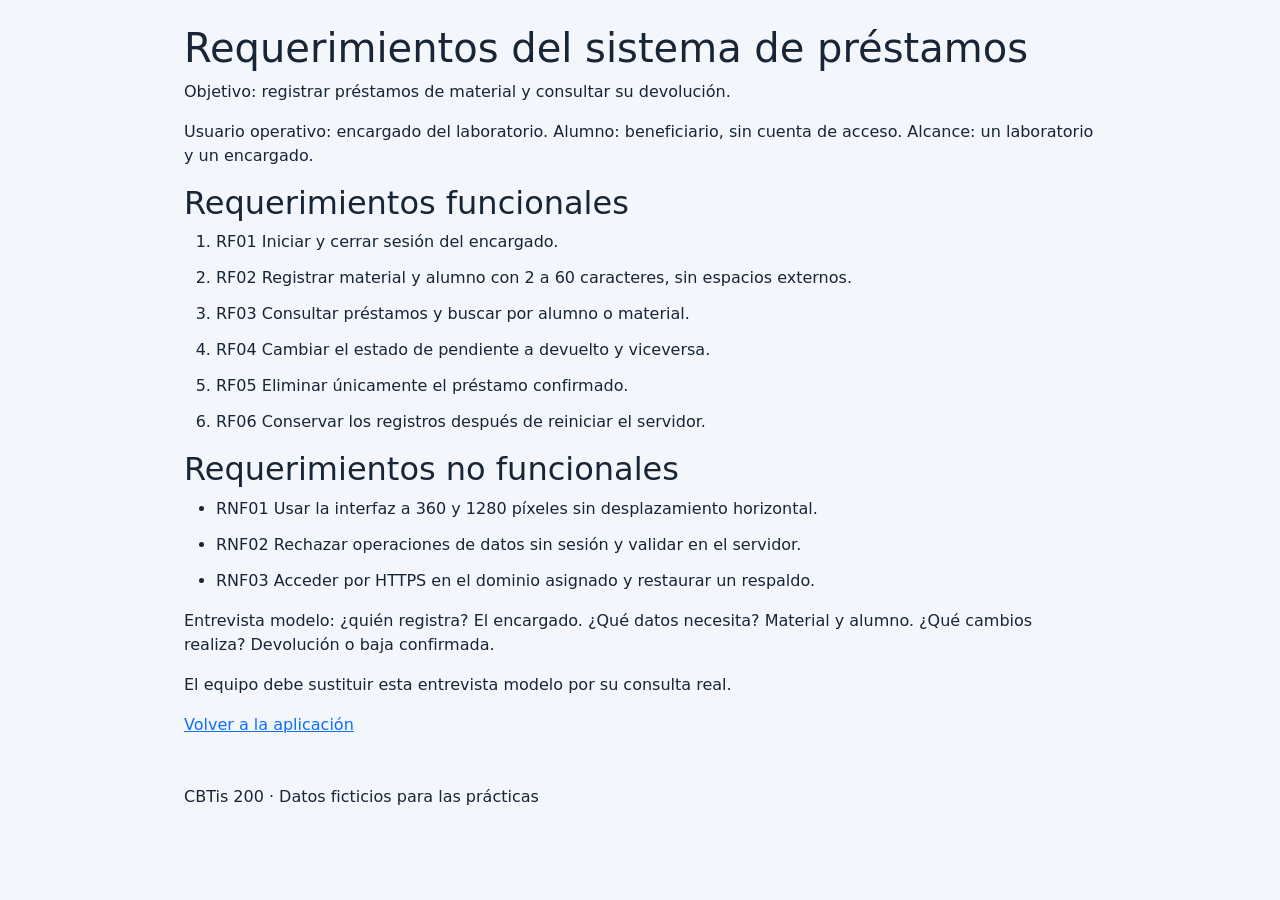
<file: public/requerimientos.html>
<!doctype html>
<!-- La línea anterior indica al navegador que el documento usa HTML moderno (HTML5). -->

<!-- Inicia el documento. lang="es" indica que el contenido está en español. -->
<html lang="es">

<!-- Inicia la sección de configuración de la página (no se ve en pantalla). -->

<head>

  <!-- Permite mostrar correctamente acentos, la letra ñ y otros caracteres.
       Debe ir primero dentro de head. -->
  <meta charset="utf-8">

  <!--
    Configura la vista en dispositivos móviles:
    width=device-width: usa el ancho real de la pantalla del dispositivo.
    initial-scale=1: muestra la página sin zoom al abrirla.
  -->
  <meta name="viewport" content="width=device-width, initial-scale=1">

  <!-- Texto de la pestaña. Es distinto al de index.html para saber en qué página estamos. -->
  <title>Requerimientos · Préstamos del laboratorio</title>

  <!-- Carga Bootstrap primero, para que nuestros estilos puedan modificarlo. -->
  <link rel="stylesheet" href="https://cdn.jsdelivr.net/npm/bootstrap@5.3.8/dist/css/bootstrap.min.css">

  <!-- Carga nuestros estilos. Son los mismos de index.html,
       así las dos páginas se ven iguales. -->
  <link rel="stylesheet" href="estilos.css">

  <!-- Termina la sección de configuración. -->
</head>

<!-- Inicia el cuerpo: todo lo que el usuario ve en la página. -->

<body>

  <!-- main: contenido principal de la página. Solo debe haber uno. -->
  <main>

    <!-- h1: título principal de esta página. Solo debe haber uno. -->
    <h1>Requerimientos del sistema de préstamos</h1>

    <!-- Párrafo con el objetivo: qué problema resuelve el sistema. -->
    <p>Objetivo: registrar préstamos de material y consultar su devolución.</p>

    <!--
      Párrafo con los usuarios y el alcance:
      quién usa el sistema, quién recibe el préstamo y hasta dónde llega el proyecto.
      El salto de línea en el código no se ve en la página:
      el navegador lo muestra como un solo párrafo.
    -->
    <p>Usuario operativo: encargado del laboratorio. Alumno: beneficiario,
      sin cuenta de acceso. Alcance: un laboratorio y un encargado.</p>

    <!-- h2: subtítulo para los requerimientos funcionales
         (lo que el sistema debe HACER). -->
    <h2>Requerimientos funcionales</h2>

    <!--
      ol: lista ordenada (numerada).
      Se usa porque los requerimientos tienen un orden y una clave (RF01, RF02...).
    -->
    <ol>

      <!-- li: cada elemento de la lista. -->
      <li>RF01 Iniciar y cerrar sesión del encargado.</li>

      <!-- En index.html, este requerimiento se cumple con minlength="2" y maxlength="60". -->
      <li>RF02 Registrar material y alumno con 2 a 60 caracteres, sin espacios externos.</li>

      <!-- En index.html corresponde al campo con id="buscar". -->
      <li>RF03 Consultar préstamos y buscar por alumno o material.</li>

      <li>RF04 Cambiar el estado de pendiente a devuelto y viceversa.</li>

      <li>RF05 Eliminar únicamente el préstamo confirmado.</li>

      <li>RF06 Conservar los registros después de reiniciar el servidor.</li>

      <!-- Termina la lista ordenada. -->
    </ol>

    <!-- h2: subtítulo para los requerimientos no funcionales
         (CÓMO debe funcionar: calidad, seguridad, rendimiento). -->
    <h2>Requerimientos no funcionales</h2>

    <!--
      ul: lista sin numerar (con viñetas).
      La clave RNF01, RNF02... ya identifica a cada elemento.
    -->
    <ul>

      <!-- Diseño adaptable: se cumple con el viewport y el @media de estilos.css. -->
      <li>RNF01 Usar la interfaz a 360 y 1280 píxeles sin desplazamiento horizontal.</li>

      <!-- Seguridad: el servidor debe revisar los datos aunque el navegador ya los haya validado. -->
      <li>RNF02 Rechazar operaciones de datos sin sesión y validar en el servidor.</li>

      <!-- Publicación: conexión segura (HTTPS) y copias de respaldo. -->
      <li>RNF03 Acceder por HTTPS en el dominio asignado y restaurar un respaldo.</li>

      <!-- Termina la lista sin numerar. -->
    </ul>

    <!-- Párrafo con la entrevista modelo: las preguntas que se hacen al usuario
         para descubrir los requerimientos. -->
    <p>Entrevista modelo: ¿quién registra? El encargado. ¿Qué datos necesita?
      Material y alumno. ¿Qué cambios realiza? Devolución o baja confirmada.</p>

    <!-- Indicación para el equipo: hacer su propia entrevista con un usuario real. -->
    <p>El equipo debe sustituir esta entrevista modelo por su consulta real.</p>

    <!-- a: enlace para regresar a la página principal. -->
    <a href="index.html">Volver a la aplicación</a>

    <!-- Termina el contenido principal. -->
  </main>

  <!-- footer: pie de página. Es igual al de index.html para mantener la misma identidad. -->
  <footer>CBTis 200 · Datos ficticios para las prácticas</footer>

  <!-- Termina el cuerpo. -->
</body>

<!-- Termina el documento HTML. -->

</html>
</file>
<file: public/estilos.css>
/* ============================================================
   estilos.css · Préstamos del laboratorio
   Estilos propios. Se cargan después de Bootstrap,
   por eso tienen prioridad sobre sus reglas.
   ============================================================ */

/*
  * (selector universal): aplica la regla a TODOS los elementos.
  box-sizing: border-box hace que el ancho incluya el padding y el borde.
  Así, un input con width: 100% no se sale de su contenedor.
*/
* {
  box-sizing: border-box;
}

/* body: estilos generales de toda la página. */
body {
  /* Usa la fuente del sistema operativo; si no existe, cualquier sans-serif. */
  font-family: system-ui, sans-serif;
  /* Quita el margen que el navegador pone por defecto alrededor de la página. */
  margin: 0;
  /* Color del texto: azul muy oscuro (más suave que el negro puro). */
  color: #172536;
  /* Color de fondo: gris azulado muy claro. */
  background: #f3f6fa;
}

/*
  Selector de grupo: la coma aplica la misma regla a header, main y footer.
  Limita el ancho y centra el contenido en pantallas grandes.
*/
header,
main,
footer {
  /* Ancho máximo de 960 px; en pantallas más chicas ocupa todo el ancho. */
  max-width: 960px;
  /* margin: auto centra el bloque horizontalmente. */
  margin: auto;
  /* Espacio interno de 24 px en los cuatro lados. */
  padding: 24px;
}

/* header: franja superior en azul oscuro con texto blanco. */
header {
  background: #163c59;
  color: white;
}

/*
  nav: el menú usa Flexbox.
  display: flex coloca los enlaces uno al lado del otro.
  flex-wrap: wrap los baja a otra línea si no caben (celulares).
  gap: 16px deja una separación entre enlaces.
*/
nav {
  display: flex;
  flex-wrap: wrap;
  gap: 16px;
}

/*
  Selector descendiente: solo los enlaces (a) que están DENTRO de header.
  Por defecto los enlaces son azules; sobre fondo azul no se leerían.
*/
header a {
  color: white;
}

/* section: cada sección se ve como una "tarjeta" blanca. */
section {
  /* 20 px arriba y abajo, 0 a los lados: separa una tarjeta de otra. */
  margin: 20px 0;
  /* Espacio interno de la tarjeta. */
  padding: 20px;
  /* Fondo blanco que contrasta con el gris del body. */
  background: white;
  /* Esquinas redondeadas. */
  border-radius: 8px;
}

/*
  label: normalmente es un elemento en línea.
  display: block hace que cada etiqueta ocupe su propia línea.
*/
label {
  display: block;
  /* 10 px arriba y abajo para separar un campo de otro. */
  margin: 10px 0;
}

/* Reglas comunes para los controles de formulario. */
input,
select,
button {
  /* Los controles no heredan la fuente del body por defecto; inherit la copia. */
  font: inherit;
  /* Espacio interno: controles más cómodos de tocar en celular. */
  padding: 10px;
  /* Nunca más anchos que su contenedor (evita el desplazamiento horizontal, RNF01). */
  max-width: 100%;
}

/*
  Cajas de texto y listas desplegables:
  ocupan todo el ancho disponible y tienen un borde gris visible.
  select todavía no se usa; queda listo para prácticas posteriores.
*/
input,
select {
  width: 100%;
  /* Borde de 1 px, línea continua, color gris azulado. */
  border: 1px solid #687889;
}

/* button: separación y cursor de mano al pasar el mouse. */
button {
  margin: 6px;
  cursor: pointer;
}

/*
  :focus-visible es una pseudoclase: se activa cuando el elemento
  recibe el foco con el teclado (tecla Tab).
  Dibuja un contorno naranja para que se sepa dónde está el usuario.
  Ayuda a quien navega sin mouse (accesibilidad).
*/
button:focus-visible,
a:focus-visible {
  outline: 3px solid #d68a00;
}

/* li: cada elemento de las listas (préstamos y requerimientos). */
li {
  /* Separación entre elementos. */
  margin-bottom: 12px;
  /* Corta palabras muy largas para que no se salgan de la pantalla. */
  overflow-wrap: anywhere;
}

/*
  .campos: selector de CLASE (lleva punto). Aplica al div class="campos".
  Usa CSS Grid para acomodar Material y Alumno en dos columnas.
*/
.campos {
  display: grid;
  /* Dos columnas del mismo tamaño (1fr = una fracción del espacio). */
  grid-template-columns: 1fr 1fr;
  /* Separación entre columnas y filas. */
  gap: 16px;
}

/*
  #mensaje: selector de ID (lleva #). Aplica a <p id="mensaje">.
  min-height reserva espacio aunque esté vacío, para que la página
  no "brinque" cuando JavaScript escriba un mensaje.
*/
#mensaje {
  min-height: 2em;
  font-weight: bold;
}

/*
  [hidden]: selector de ATRIBUTO. Aplica a cualquier elemento con el atributo hidden.
  !important asegura que ninguna otra regla (por ejemplo, de Bootstrap)
  lo vuelva a mostrar. JavaScript usará hidden para ocultar y mostrar elementos.
*/
[hidden] {
  display: none !important;
}

/*
  @media: consulta de medios (diseño adaptable, RNF01).
  Estas reglas solo se aplican cuando la pantalla mide 600 px o menos (celulares).
*/
@media (max-width: 600px) {

  /* Los campos pasan de dos columnas a una sola. */
  .campos {
    grid-template-columns: 1fr;
  }

  /* Menos espacio interno para aprovechar la pantalla pequeña. */
  header,
  main,
  footer {
    padding: 12px;
  }
}

/* ============================================================
   NUEVO (Actividad 7) · Mensajes que escribe app.js
   ============================================================ */
.ok {
  color: #1d6b37;
  /* verde: préstamo guardado */
}

.error {
  color: #b3261e;
  /* rojo: faltan datos */
}

/* NUEVO (Actividad 7) · Filas de la lista de préstamos */
#registros {
  padding-left: 0;
  list-style: none;
  /* sin viñetas: cada fila es una tarjeta */
}

#registros li {
  display: flex;
  flex-wrap: wrap;
  /* en celular el estado baja de línea */
  justify-content: space-between;
  gap: 8px;
  padding: 10px 12px;
  border: 1px solid #dde4ec;
  border-left: 5px solid #d68a00;
  border-radius: 6px;
}

.estado {
  padding: 2px 10px;
  border-radius: 999px;
  background: #fff4dc;
  font-size: 0.9em;
}
</file>
